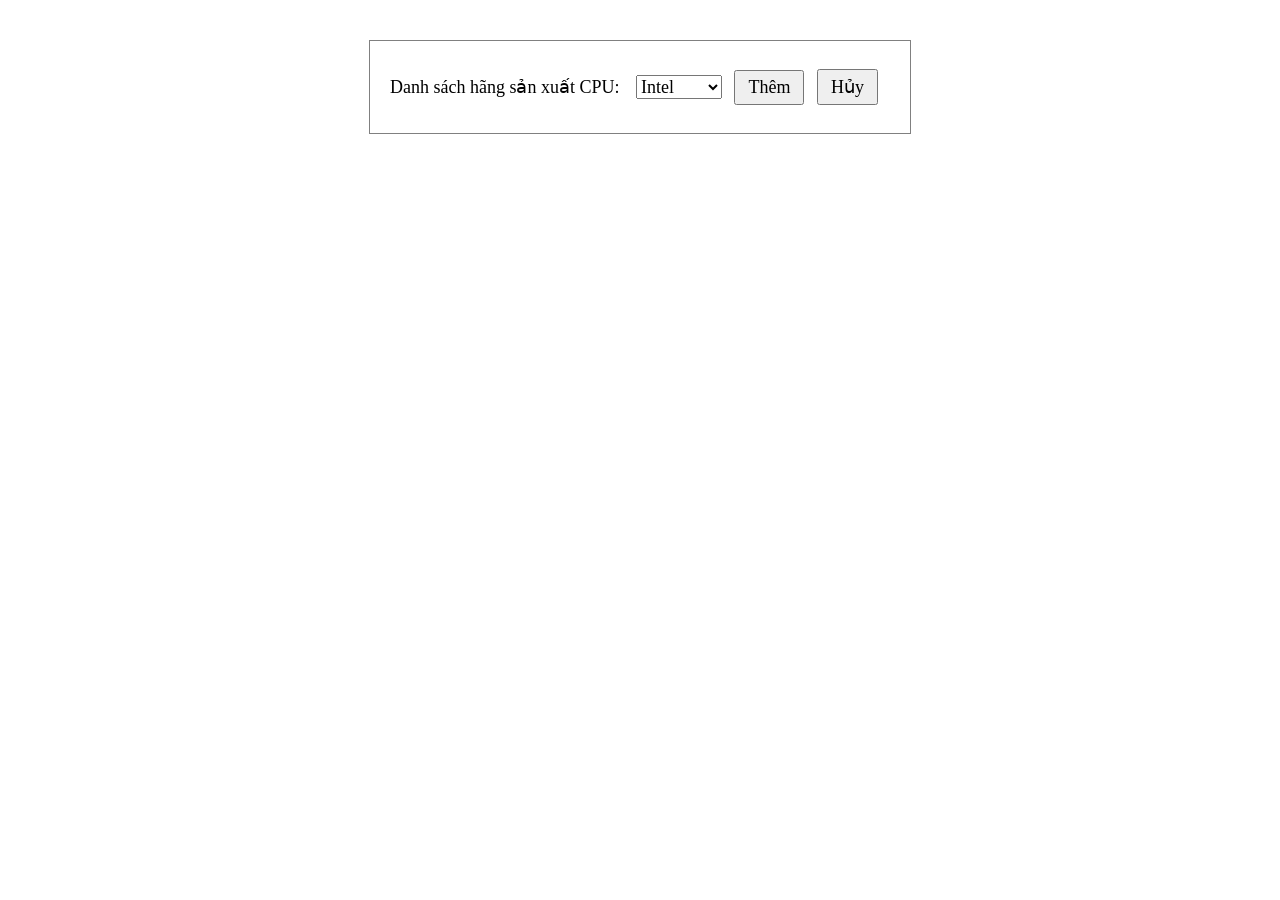
<file: index.html>
<!DOCTYPE html>
<html lang="vi">
<head>
    <meta charset="UTF-8">
    <title>Bài 7 - Hãng sản xuất CPU</title>
    <link rel="stylesheet" href="style.css">
</head>
<body>
    <div class="container">
        <label for="ddlDanhsachhangsx">
            Danh sách hãng sản xuất CPU:
        </label>

        <select id="ddlDanhsachhangsx"></select>

        <div id="khuVucThem" class="hidden">
            <label id="lblHang" for="txtHang">Hãng:</label>
            <input type="text" id="txtHang">
        </div>

        <button id="btnThem">Thêm</button>
        <button id="btnLuu" class="hidden">Lưu</button>
        <button id="btnHuy">Hủy</button>
    </div>

    <script src="script.js"></script>
</body>
</html>
</file>
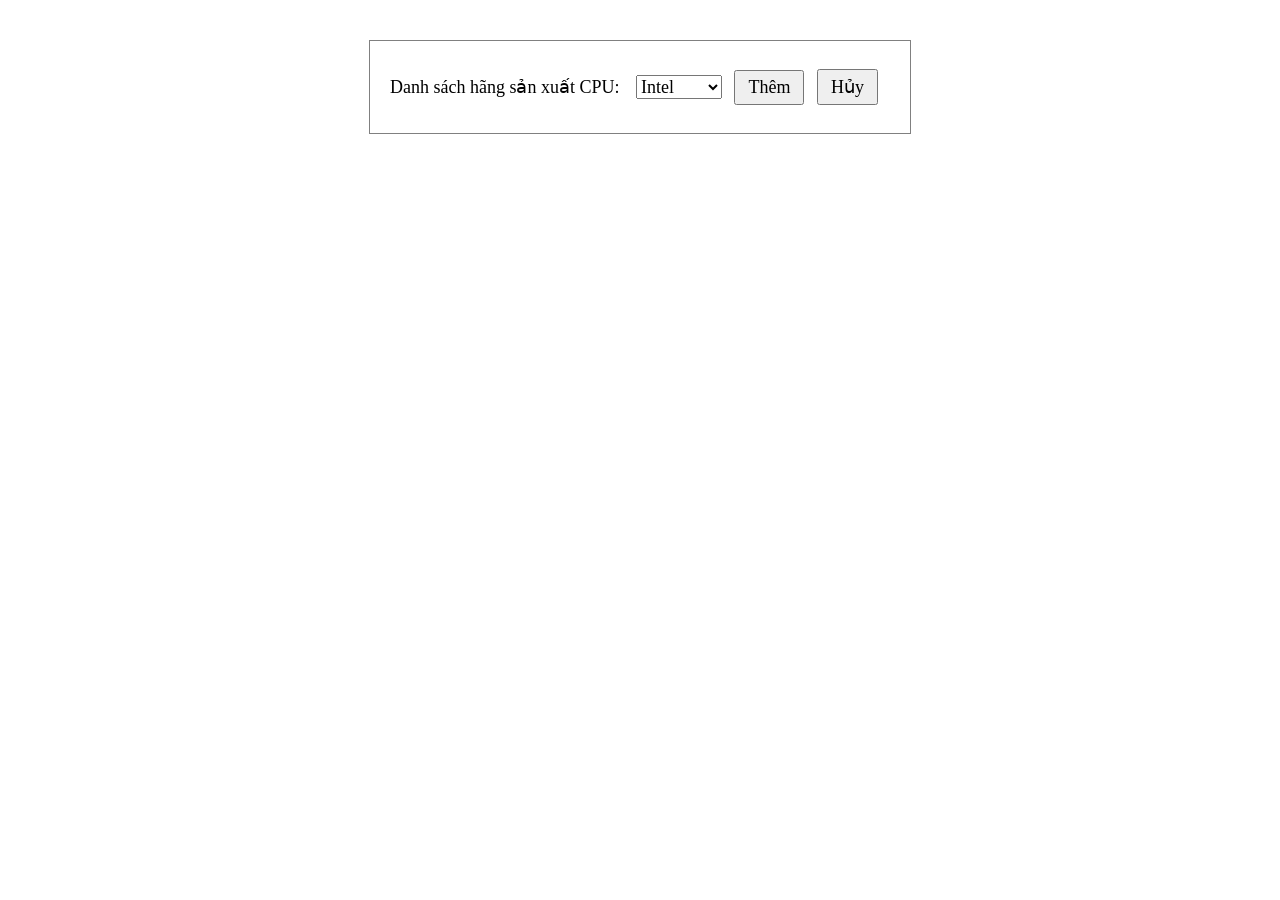
<file: Bài 7/index.html>
<!DOCTYPE html>
<html lang="vi">
<head>
    <meta charset="UTF-8">
    <title>Bài 7 - Hãng sản xuất CPU</title>
    <link rel="stylesheet" href="style.css">
</head>
<body>
    <div class="container">
        <label for="ddlDanhsachhangsx">
            Danh sách hãng sản xuất CPU:
        </label>

        <select id="ddlDanhsachhangsx"></select>

        <div id="khuVucThem" class="hidden">
            <label id="lblHang" for="txtHang">Hãng:</label>
            <input type="text" id="txtHang">
        </div>

        <button id="btnThem">Thêm</button>
        <button id="btnLuu" class="hidden">Lưu</button>
        <button id="btnHuy">Hủy</button>
    </div>

    <script src="script.js"></script>
</body>
</html>
</file>
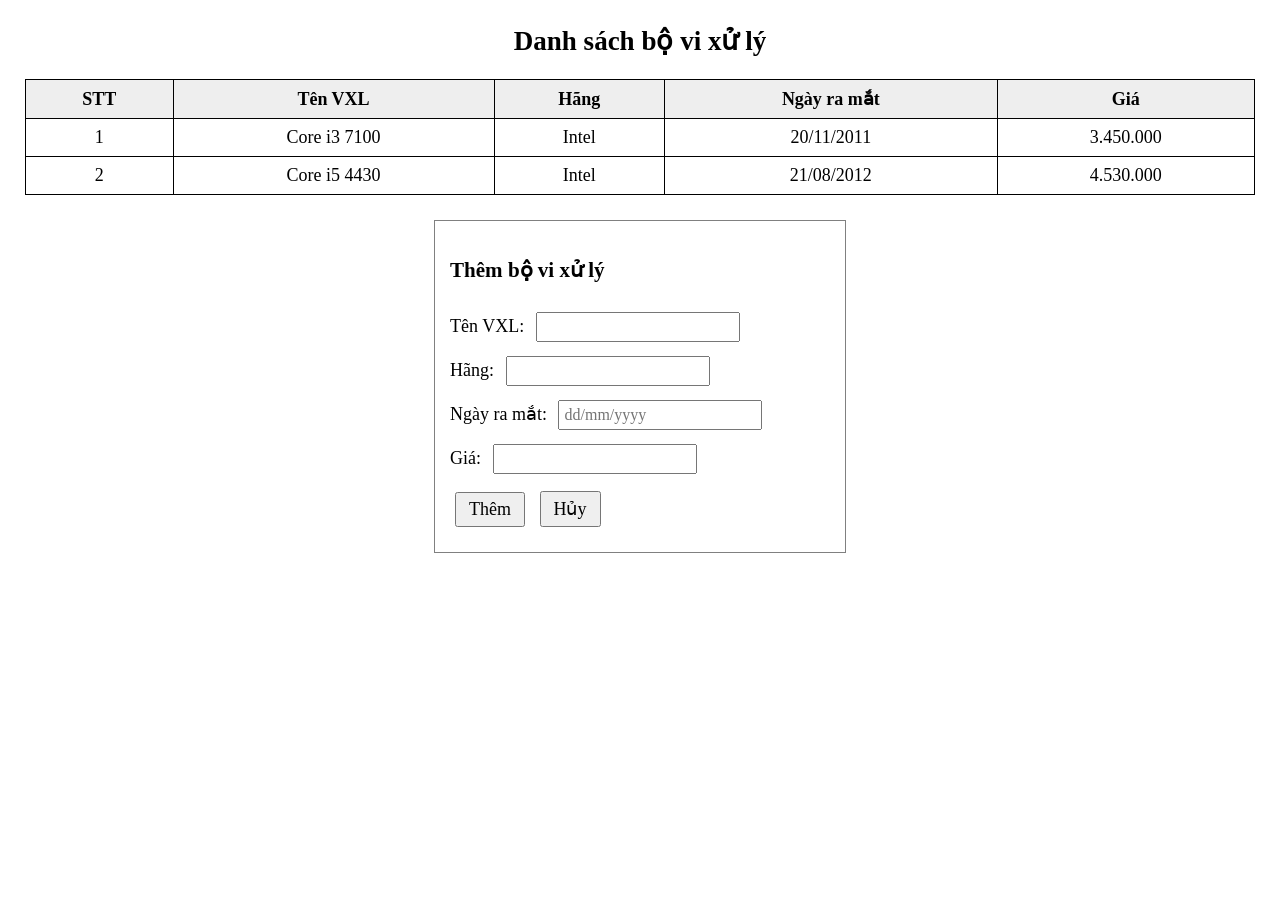
<file: index2.html>
<!DOCTYPE html>
<html lang="vi">
<head>
    <meta charset="UTF-8">
    <title>Bài 8 - Danh sách bộ vi xử lý</title>
    <link rel="stylesheet" href="style2.css">
</head>
<body>
    <h2>Danh sách bộ vi xử lý</h2>

    <table>
        <thead>
            <tr>
                <th>STT</th>
                <th>Tên VXL</th>
                <th>Hãng</th>
                <th>Ngày ra mắt</th>
                <th>Giá</th>
            </tr>
        </thead>
        <tbody id="bangDuLieu"></tbody>
    </table>

    <div class="form-box">
        <h3>Thêm bộ vi xử lý</h3>

        <label for="txtTenVXL">Tên VXL:</label>
        <input type="text" id="txtTenVXL">
        <br>

        <label for="txtHang">Hãng:</label>
        <input type="text" id="txtHang">
        <br>

        <label for="txtNgayramat">Ngày ra mắt:</label>
        <input type="text" id="txtNgayramat"
               placeholder="dd/mm/yyyy">
        <br>

        <label for="txtGia">Giá:</label>
        <input type="number" id="txtGia" min="0">
        <br>

        <button id="btnThem">Thêm</button>
        <button id="btnHuy">Hủy</button>
    </div>

    <script src="script2.js"></script>
</body>
</html>
</file>
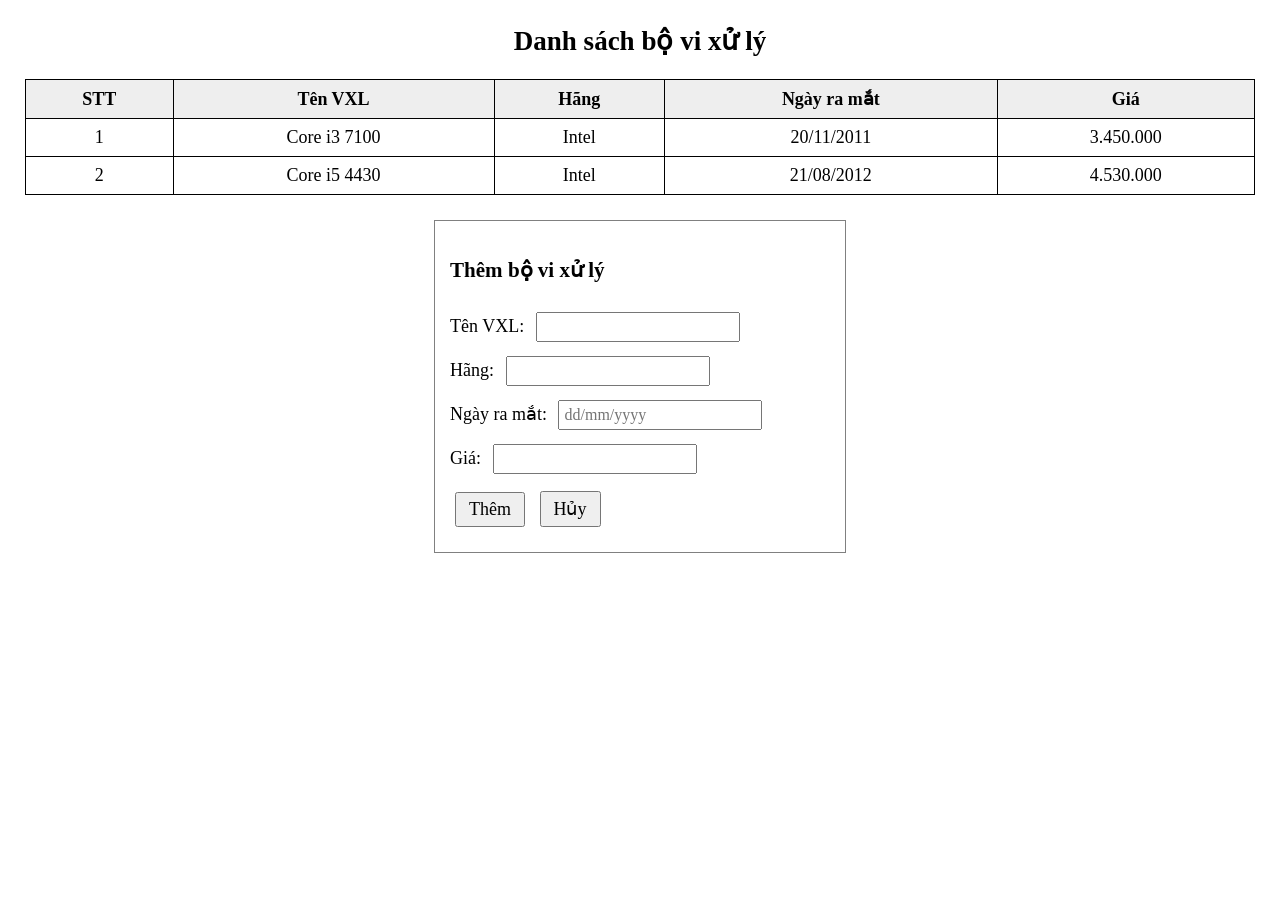
<file: Bài 8/index2.html>
<!DOCTYPE html>
<html lang="vi">
<head>
    <meta charset="UTF-8">
    <title>Bài 8 - Danh sách bộ vi xử lý</title>
    <link rel="stylesheet" href="style2.css">
</head>
<body>
    <h2>Danh sách bộ vi xử lý</h2>

    <table>
        <thead>
            <tr>
                <th>STT</th>
                <th>Tên VXL</th>
                <th>Hãng</th>
                <th>Ngày ra mắt</th>
                <th>Giá</th>
            </tr>
        </thead>
        <tbody id="bangDuLieu"></tbody>
    </table>

    <div class="form-box">
        <h3>Thêm bộ vi xử lý</h3>

        <label for="txtTenVXL">Tên VXL:</label>
        <input type="text" id="txtTenVXL">
        <br>

        <label for="txtHang">Hãng:</label>
        <input type="text" id="txtHang">
        <br>

        <label for="txtNgayramat">Ngày ra mắt:</label>
        <input type="text" id="txtNgayramat"
               placeholder="dd/mm/yyyy">
        <br>

        <label for="txtGia">Giá:</label>
        <input type="number" id="txtGia" min="0">
        <br>

        <button id="btnThem">Thêm</button>
        <button id="btnHuy">Hủy</button>
    </div>

    <script src="script2.js"></script>
</body>
</html>
</file>
<file: style.css>
body {
    font-family: "Times New Roman", serif;
    font-size: 18px;
}

.container {
    width: 500px;
    margin: 40px auto;
    padding: 20px;
    border: 1px solid gray;
}

label {
    margin-right: 8px;
}

input, select, button {
    font-family: "Times New Roman", serif;
    font-size: 18px;
    margin: 8px 4px;
}

button {
    padding: 5px 12px;
    cursor: pointer;
}

.hidden {
    display: none;
}
</file>
<file: Bài 7/style.css>
body {
    font-family: "Times New Roman", serif;
    font-size: 18px;
}

.container {
    width: 500px;
    margin: 40px auto;
    padding: 20px;
    border: 1px solid gray;
}

label {
    margin-right: 8px;
}

input, select, button {
    font-family: "Times New Roman", serif;
    font-size: 18px;
    margin: 8px 4px;
}

button {
    padding: 5px 12px;
    cursor: pointer;
}

.hidden {
    display: none;
}
</file>
<file: style2.css>
body {
    font-family: "Times New Roman", serif;
    font-size: 18px;
    margin: 25px;
}

h2 {
    text-align: center;
}

table {
    border-collapse: collapse;
    width: 100%;
    margin-bottom: 25px;
}

th, td {
    border: 1px solid black;
    padding: 8px;
    text-align: center;
}

th {
    background-color: #eeeeee;
}

.form-box {
    width: 380px;
    margin: auto;
    padding: 15px;
    border: 1px solid gray;
}

input {
    font-family: "Times New Roman", serif;
    font-size: 16px;
    margin: 7px;
    padding: 4px;
}

button {
    font-family: "Times New Roman", serif;
    font-size: 18px;
    margin: 10px 5px;
    padding: 5px 12px;
    cursor: pointer;
}

@media (max-width: 600px) {
    body {
        margin: 8px;
    }

    th, td {
        padding: 4px;
        font-size: 13px;
    }

    .form-box {
        width: auto;
    }
}
</file>
<file: Bài 8/style2.css>
body {
    font-family: "Times New Roman", serif;
    font-size: 18px;
    margin: 25px;
}

h2 {
    text-align: center;
}

table {
    border-collapse: collapse;
    width: 100%;
    margin-bottom: 25px;
}

th, td {
    border: 1px solid black;
    padding: 8px;
    text-align: center;
}

th {
    background-color: #eeeeee;
}

.form-box {
    width: 380px;
    margin: auto;
    padding: 15px;
    border: 1px solid gray;
}

input {
    font-family: "Times New Roman", serif;
    font-size: 16px;
    margin: 7px;
    padding: 4px;
}

button {
    font-family: "Times New Roman", serif;
    font-size: 18px;
    margin: 10px 5px;
    padding: 5px 12px;
    cursor: pointer;
}

@media (max-width: 600px) {
    body {
        margin: 8px;
    }

    th, td {
        padding: 4px;
        font-size: 13px;
    }

    .form-box {
        width: auto;
    }
}
</file>
